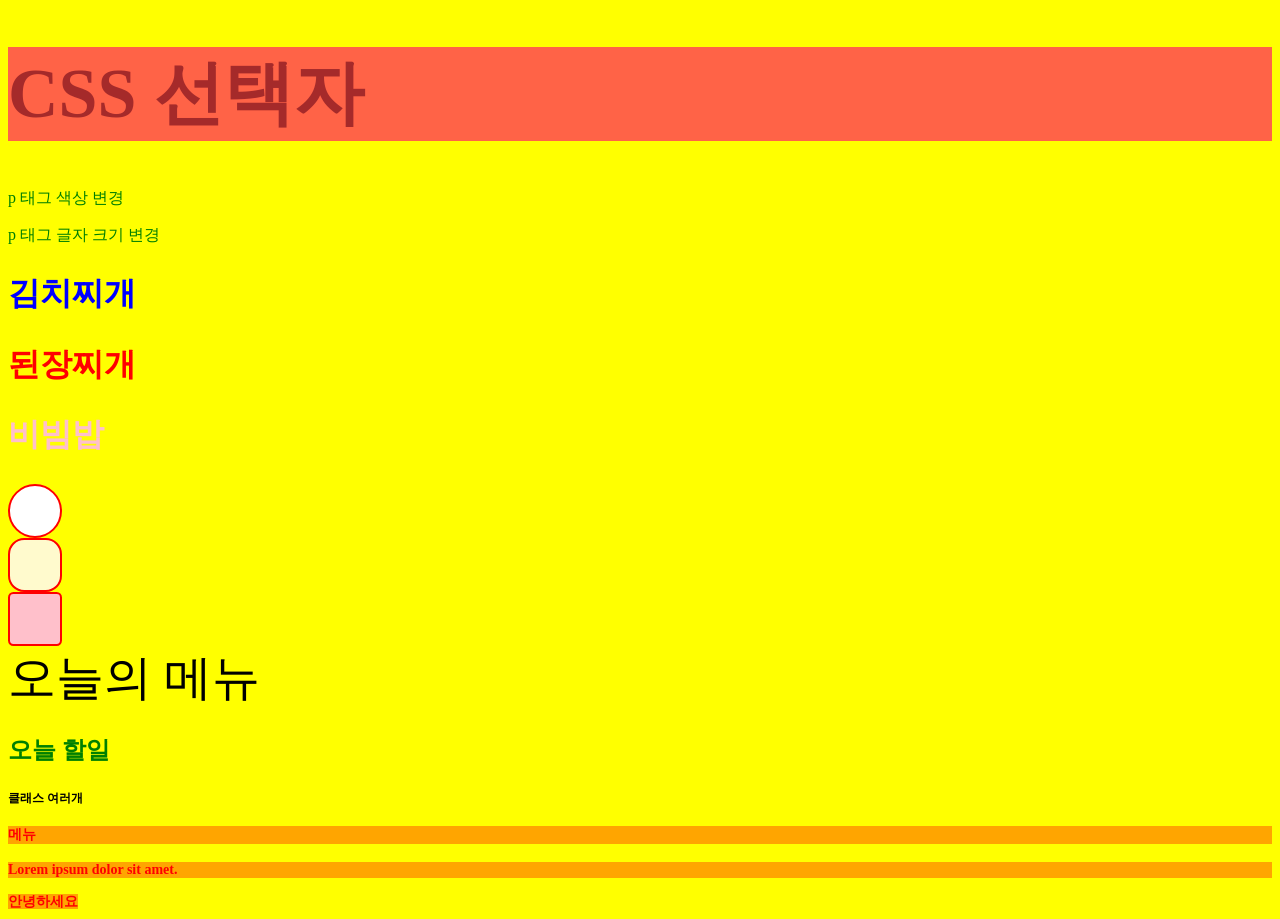
<file: index.html>
<!doctype html>
<html lang="ko">
  <head>
    <meta charset="UTF-8" />
    <meta name="viewport" content="width=device-width, initial-scale=1.0" />
    <title>CSS 선택자</title>
    <!-- CSS 파일 연결 -->
    <link rel="stylesheet" href="./index.css" />
  </head>
  <body>
    <!-- 태그 선택자 -->
    <h1>CSS 선택자</h1>
    <p>p 태그 색상 변경</p>
    <p>p 태그 글자 크기 변경</p>
    <!-- 클래스 선택자 -->
    <h2 class="menu1">김치찌개</h2>
    <h2 class="menu2">된장찌개</h2>
    <h2 class="menu3">비빔밥</h2>
    <div class="box box1"></div>
    <div class="box box2"></div>
    <div class="box box3"></div>
    <!-- 아이디 선택자 -->
    <span id="title">오늘의 메뉴</span>
    <p id="title2">오늘 할일</p>
    <h3 id="subTitle" class="subTitle subTitle2">클래스 여러개</h3>
    <!-- 여러 선택자 한꺼번에 -->
    <h4>메뉴</h4>
    <p class="description">Lorem ipsum dolor sit amet.</p>
    <span class="smallTitle">안녕하세요</span>
  </body>
</html>
</file>
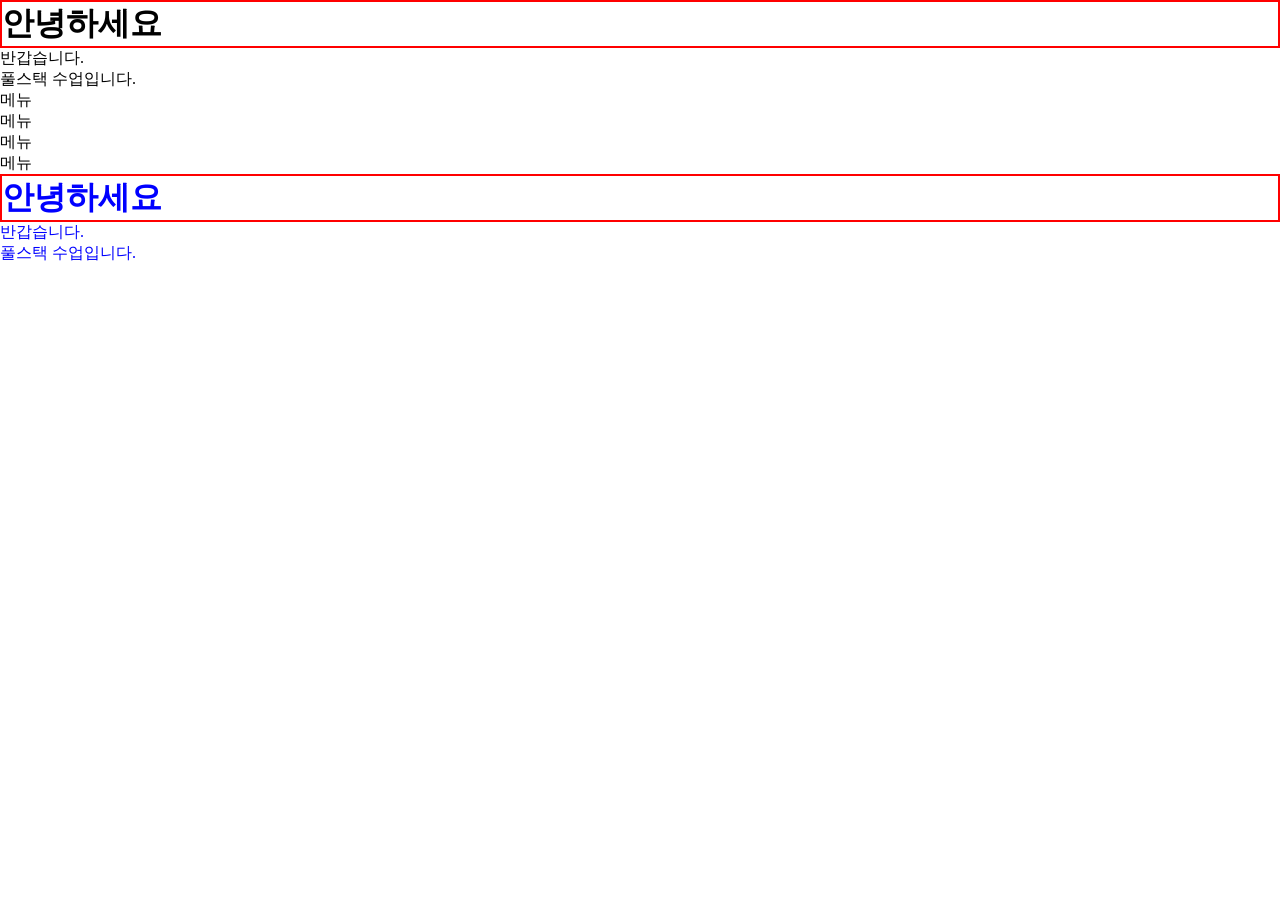
<file: all-selector.html>
<!doctype html>
<html lang="ko">
  <head>
    <meta charset="UTF-8" />
    <meta name="viewport" content="width=device-width, initial-scale=1.0" />
    <title>별표 선택자</title>
    <style>
      /* 모두 선택자 */
      * {
        /* CSS를 초기화한다고 표현 */
        margin: 0;
        padding: 0;
        box-sizing: border-box;
        /* border-box 마진과 패딩 사이에 위치 */
      }
      h1 {
        border: 2px solid red;
      }
      .box * {
        color: blue;
      }
    </style>
  </head>
  <body>
    <h1>안녕하세요</h1>
    <p>반갑습니다.</p>
    <div>풀스택 수업입니다.</div>
    <ul>
      <li>메뉴</li>
      <li>메뉴</li>
      <li>메뉴</li>
      <li>메뉴</li>
    </ul>
    <div class="box">
      <h1>안녕하세요</h1>
      <p>반갑습니다.</p>
      <div>풀스택 수업입니다.</div>
    </div>
  </body>
</html>
</file>
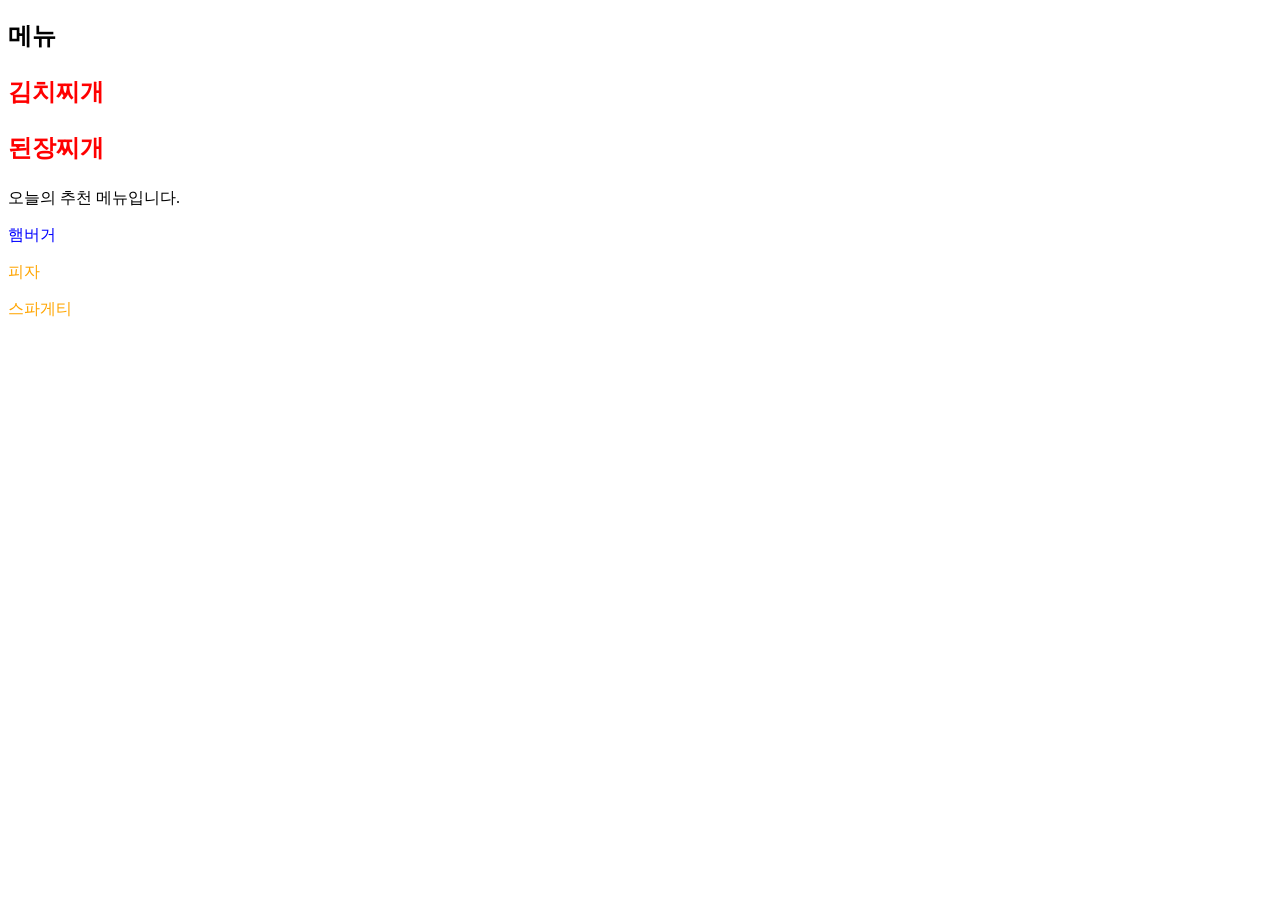
<file: selector.html>
<!doctype html>
<html lang="ko">
  <head>
    <meta charset="UTF-8" />
    <meta name="viewport" content="width=device-width, initial-scale=1.0" />
    <title>CSS 선택자 2</title>
    <link rel="stylesheet" href="./selector.css" />
  </head>
  <body>
    <!-- 자손 선택자 -->
    <div class="section1">
      <h2>메뉴</h2>
      <p>김치찌개</p>
      <p>된장찌개</p>
    </div>
    <p>오늘의 추천 메뉴입니다.</p>
    <!-- 자식 선택자 -->
    <div class="section2">
      <p>햄버거</p>
      <section>
        <p>피자</p>
        <p>스파게티</p>
      </section>
    </div>
  </body>
</html>
</file>
<file: index.css>
/* 태그 선택자 */
body {
  background-color: yellow;
}

h1 {
  color: brown;
  font-size: 70px;
  background-color: tomato;
}

p {
  color: green;
}

h2 {
  font-size: 32px;
}

/* 클래스 선택자 */
.menu1 {
  color: blue;
}

.menu2 {
  color: red;
}

.menu3 {
  color: pink;
}

.box {
  width: 50px;
  height: 50px;
  background-color: aqua;
  border: 2px solid red;
}

.box1 {
  background-color: white;
  border-radius: 50%;
}

.box2 {
  background-color: lemonchiffon;
  border-radius: 30%;
}

.box3 {
  background-color: pink;
  border-radius: 10%;
}

/* 아이디 선택자 */
#title {
  font-size: 48px;
}

#title2 {
  font-size: 24px;
  font-weight: bold;
}

#subTitle {
  font-size: 12px;
}

/* 여러 선택자 한번에 */
h4,
.description,
.smallTitle {
  font-size: 14px;
  color: red;
  background-color: orange;
  font-weight: 600;
}
</file>
<file: selector.css>
/* 자손 선택자 - div 안에 있는 모든 p 선택 */
.section1 p {
  color: red;
  font-size: 24px;
  font-weight: bold;
}

/* 자식 선택자 - 직속 자식만 선택 */
.section2 > p {
  color: blue;
}

section > p {
  color: orange;
}
</file>
